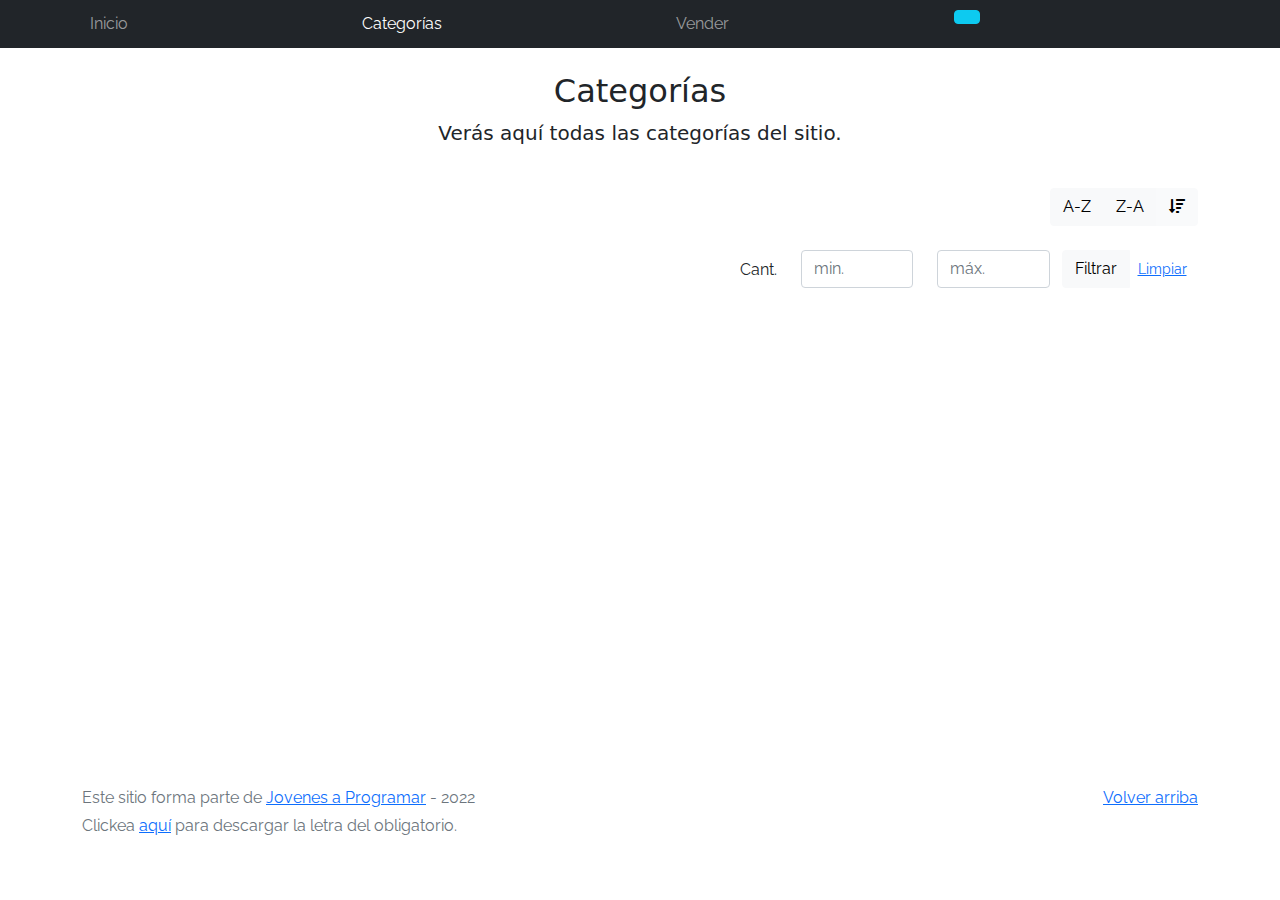
<file: categories.html>
<!DOCTYPE html>
<html lang="es">

<head>
  <meta http-equiv="Content-Type" content="text/html; charset=UTF-8">
  <meta name="viewport" content="width=device-width, initial-scale=1, shrink-to-fit=no">
  <title>eMercado - Todo lo que busques está aquí</title>

  <link href="https://fonts.googleapis.com/css?family=Raleway:300,300i,400,400i,700,700i,900,900i" rel="stylesheet">
  <link href="css/font-awesome.min.css" rel="stylesheet">
  <link href="css/bootstrap.min.css" rel="stylesheet">
  <link href="css/styles.css" rel="stylesheet">
</head>

<body>
  <nav class="navbar navbar-expand-lg navbar-dark bg-dark p-1">
    <div class="container">
      <button class="navbar-toggler" type="button" data-bs-toggle="collapse" data-bs-target="#navbarNav"
        aria-controls="navbarNav" aria-expanded="false" aria-label="Toggle navigation">
        <span class="navbar-toggler-icon"></span>
      </button>
      <div class="collapse navbar-collapse" id="navbarNav">
        <ul class="navbar-nav w-100 justify-content-between">
          <li class="nav-item">
            <a class="nav-link" href="index.html">Inicio</a>
          </li>
          <li class="nav-item">
            <a class="nav-link active" href="categories.html">Categorías</a>
          </li>
          <li class="nav-item">
            <a class="nav-link" href="sell.html">Vender</a>
          </li>
          <li >
            <div class="dropdown">
              <button class="btn btn-info" type="button" id="userBtn" data-bs-toggle="dropdown" aria-expanded="false"> </button>
              <ul class="dropdown-menu" aria-labelledby="userBtn">
                <li><a class="dropdown-item" href="cart.html">Mi carrito</a></li>
                <li><a class="dropdown-item" href="my-profile.html">Mi perfil</a></li>
                <li><a class="dropdown-item" href="login.html" id="salir">Cerrar sesión</a></li>
              </ul>
              </div>
          </li>
          <li class="nav-item">
          </li>
        </ul>
      </div>
    </div>
  </nav>
  <main class="pb-5">
    <div class="text-center p-4">
      <h2>Categorías</h2>
      <p class="lead">Verás aquí todas las categorías del sitio.</p>
    </div>
    <div class="container">
      <div class="row">
        <div class="col text-end">
          <div class="btn-group btn-group-toggle mb-4" data-bs-toggle="buttons">
            <input type="radio" class="btn-check" name="options" id="sortAsc">
            <label class="btn btn-light" for="sortAsc">A-Z</label>
            <input type="radio" class="btn-check" name="options" id="sortDesc">
            <label class="btn btn-light" for="sortDesc">Z-A</label>
            <input type="radio" class="btn-check" name="options" id="sortByCount" checked>
            <label class="btn btn-light" for="sortByCount"><i class="fas fa-sort-amount-down mr-1"></i></label>
          </div>
        </div>
      </div>
      <div class="row">
        <div class="col-lg-6 offset-lg-6 col-md-12 mb-1 container">
          <div class="row container p-0 m-0">
            <div class="col">
              <p class="font-weight-normal text-end my-2">Cant.</p>
            </div>
            <div class="col">
              <input class="form-control" type="number" placeholder="min." id="rangeFilterCountMin">
            </div>
            <div class="col">
              <input class="form-control" type="number" placeholder="máx." id="rangeFilterCountMax">
            </div>
            <div class="col-3 p-0">
              <div class="btn-group" role="group">
                <button class="btn btn-light btn-block" id="rangeFilterCount">Filtrar</button>
                <button class="btn btn-link btn-sm" id="clearRangeFilter">Limpiar</button>
              </div>
            </div>
          </div>
        </div>
      </div>
      <div class="row">
        <div class="list-group" id="cat-list-container">
        </div>
      </div>
    </div>
  </main>
  <footer class="text-muted">
    <div class="container">
      <p class="float-end">
        <a href="#">Volver arriba</a>
      </p>
      <p>Este sitio forma parte de <a href="https://jovenesaprogramar.edu.uy/" target="_blank">Jovenes a Programar</a> -
        2022</p>
      <p>Clickea <a target="_blank" href="Letra.pdf">aquí</a> para descargar la letra del obligatorio.</p>
    </div>
  </footer>
  <div id="spinner-wrapper">
    <div class="lds-ring">
      <div></div>
      <div></div>
      <div></div>
      <div></div>
    </div>
  </div>
  <script src="js/bootstrap.bundle.min.js"></script>
  <script src="js/init.js"></script>
  <script src="js/categories.js"></script>
  <script src="js/index.js"></script>
</body>

</html>
</file>
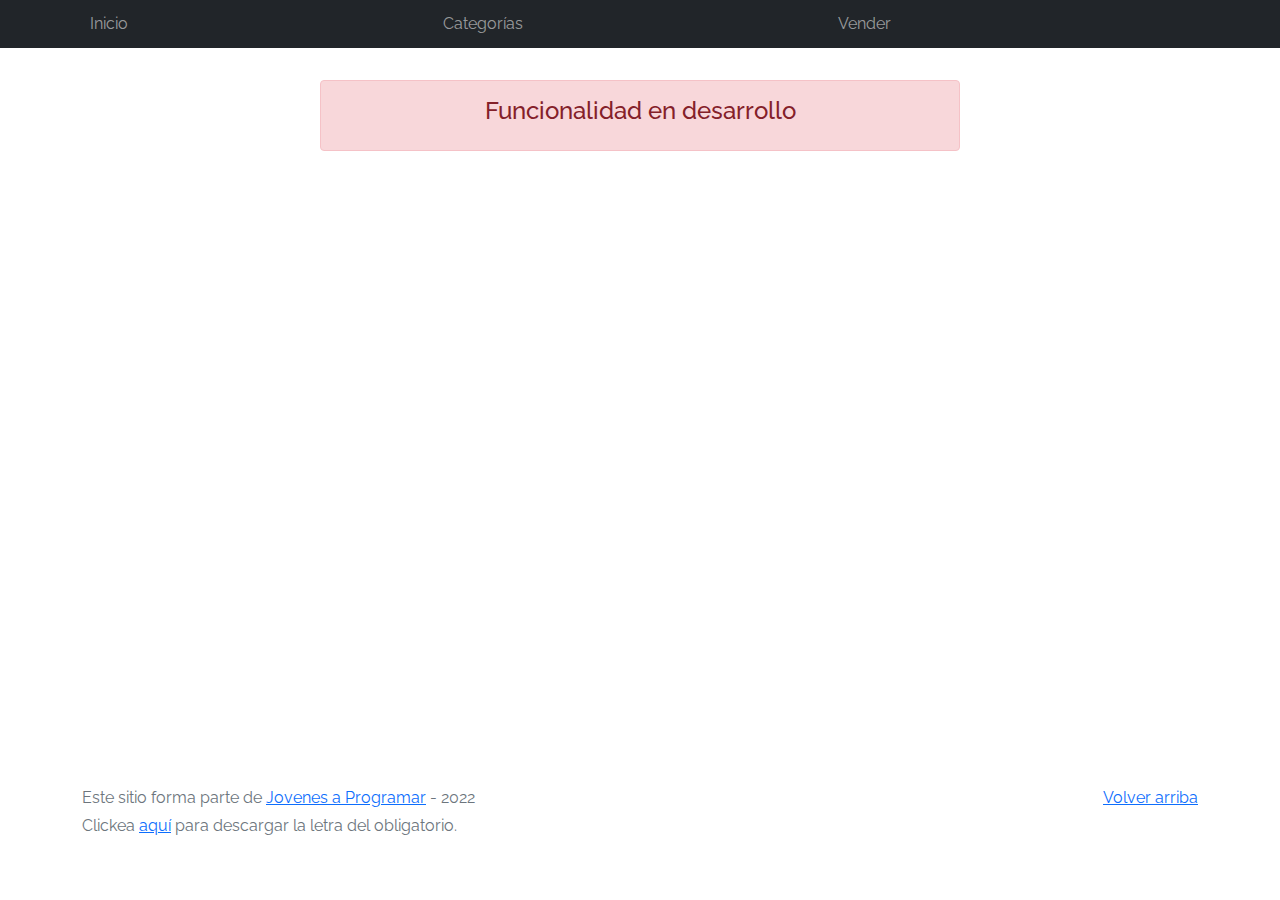
<file: copia products.html>
<!DOCTYPE html>
<html lang="es">

<head>
  <meta http-equiv="Content-Type" content="text/html; charset=UTF-8">
  <meta name="viewport" content="width=device-width, initial-scale=1, shrink-to-fit=no">
  <title>eMercado - Todo lo que busques está aquí</title>

  <link href="https://fonts.googleapis.com/css?family=Raleway:300,300i,400,400i,700,700i,900,900i" rel="stylesheet">
  <link href="css/font-awesome.min.css" rel="stylesheet">
  <link href="css/bootstrap.min.css" rel="stylesheet">
  <link href="css/styles.css" rel="stylesheet">
</head>

<body>
  <nav class="navbar navbar-expand-lg navbar-dark bg-dark p-1">
    <div class="container">
      <button class="navbar-toggler" type="button" data-bs-toggle="collapse" data-bs-target="#navbarNav"
        aria-controls="navbarNav" aria-expanded="false" aria-label="Toggle navigation">
        <span class="navbar-toggler-icon"></span>
      </button>
      <div class="collapse navbar-collapse" id="navbarNav">
        <ul class="navbar-nav w-100 justify-content-between">
          <li class="nav-item">
            <a class="nav-link" href="index.html">Inicio</a>
          </li>
          <li class="nav-item">
            <a class="nav-link" href="categories.html">Categorías</a>
          </li>
          <li class="nav-item">
            <a class="nav-link" href="sell.html">Vender</a>
          </li>
          <li class="nav-item">
          </li>
        </ul>
      </div>
    </div>
  </nav>
  <main class="pb-5 container">
    <div class="container">
      <div class="alert alert-danger text-center" role="alert">
        <h4 class="alert-heading">Funcionalidad en desarrollo</h4>
      </div>
    </div>
  </main>
  <footer class="text-muted">
    <div class="container">
      <p class="float-end">
        <a href="#">Volver arriba</a>
      </p>
      <p>Este sitio forma parte de <a href="https://jovenesaprogramar.edu.uy/" target="_blank">Jovenes a Programar</a> -
        2022</p>
      <p>Clickea <a target="_blank" href="Letra.pdf">aquí</a> para descargar la letra del obligatorio.</p>
    </div>
  </footer>
  <div id="spinner-wrapper">
    <div class="lds-ring">
      <div></div>
      <div></div>
      <div></div>
      <div></div>
    </div>
  </div>
  <script src="js/bootstrap.bundle.min.js"></script>
  <script src="js/init.js"></script>
  <script src="js/products.js"></script>
</body>

</html>
</file>
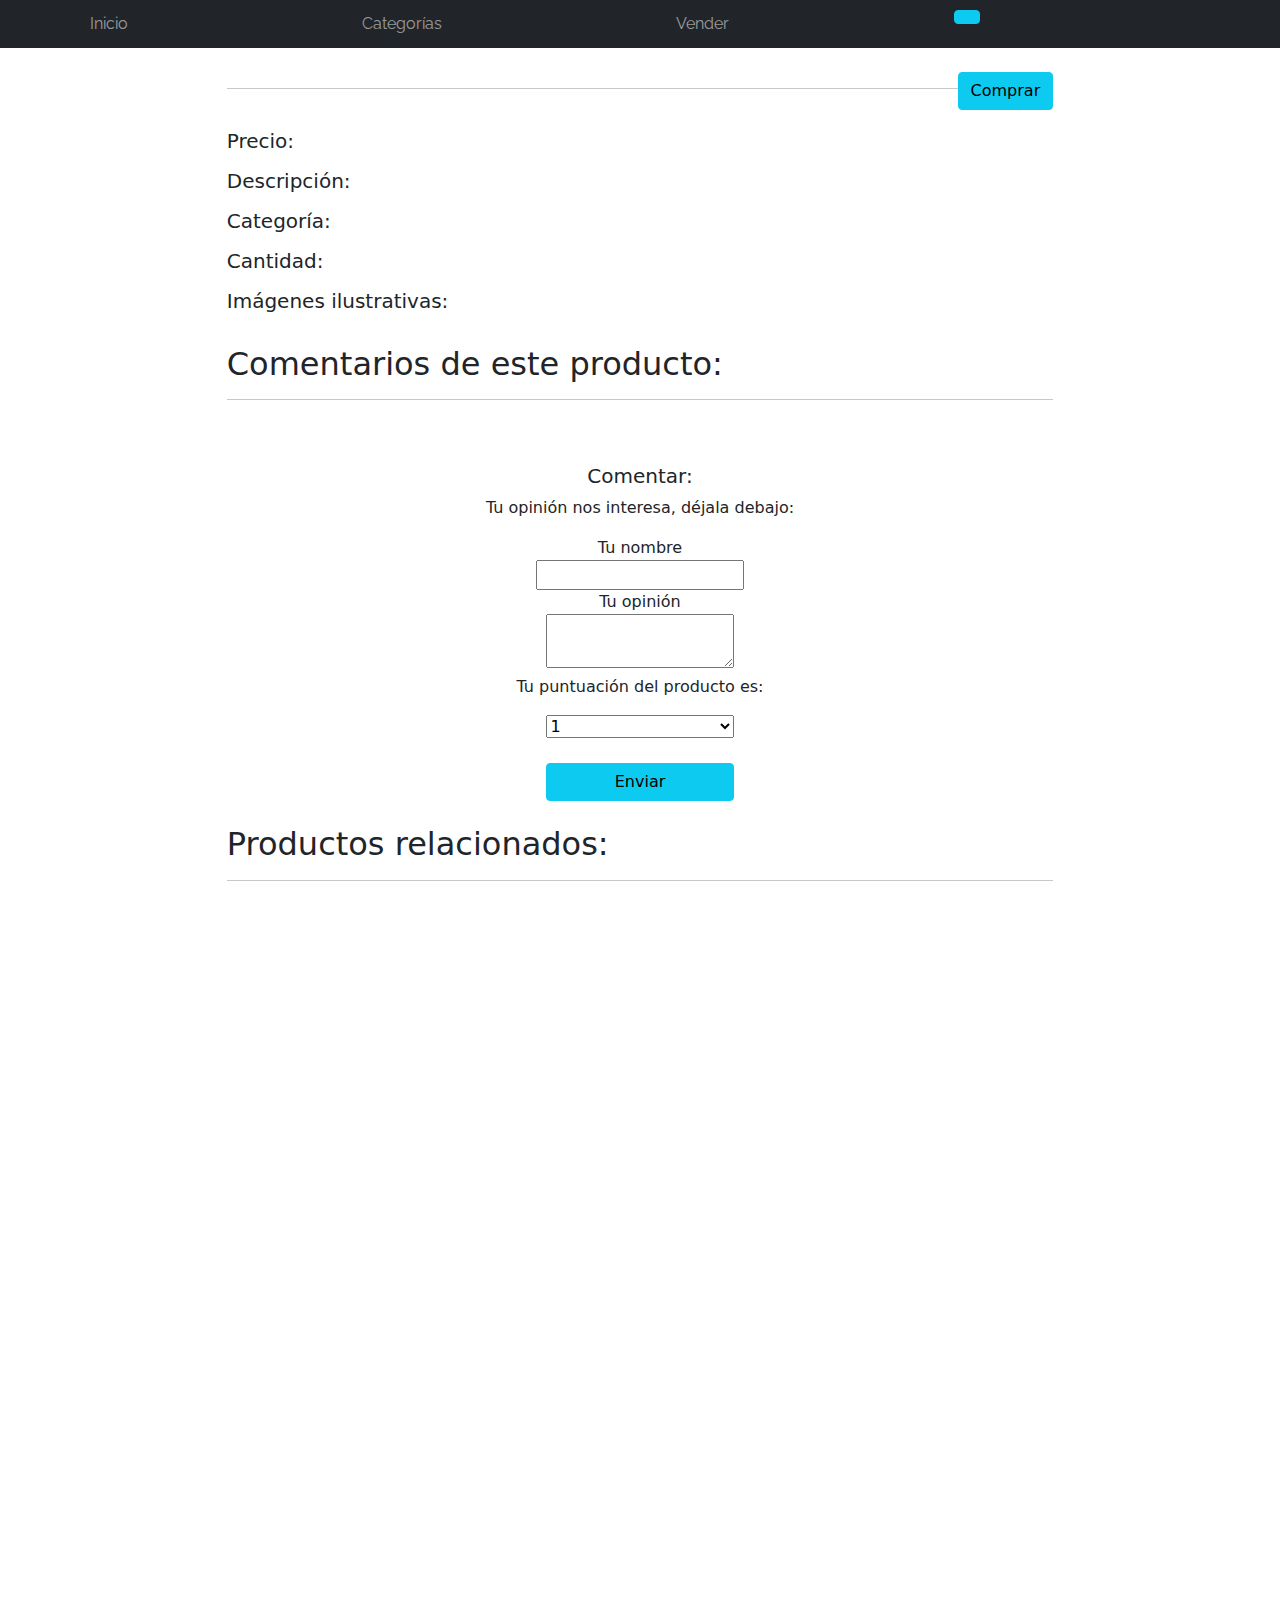
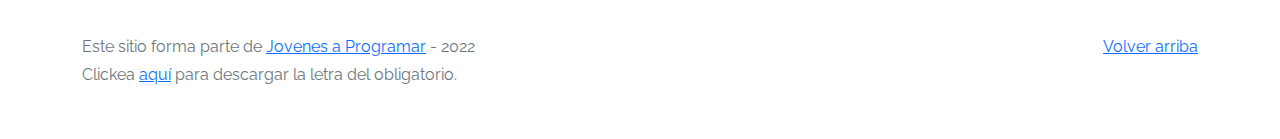
<file: product-info.html>
<!DOCTYPE html>
<html lang="es">

<head>
  <meta http-equiv="Content-Type" content="text/html; charset=UTF-8">
  <meta name="viewport" content="width=device-width, initial-scale=1, shrink-to-fit=no">
  <title>eMercado - Todo lo que busques está aquí</title>

  <link href="https://fonts.googleapis.com/css?family=Raleway:300,300i,400,400i,700,700i,900,900i" rel="stylesheet">
  <link href="css/font-awesome.min.css" rel="stylesheet">
  <link href="css/bootstrap.min.css" rel="stylesheet">
  <link href="css/styles.css" rel="stylesheet">
</head>

<body>
  <nav class="navbar navbar-expand-lg navbar-dark bg-dark p-1">
    <div class="container">
      <button class="navbar-toggler" type="button" data-bs-toggle="collapse" data-bs-target="#navbarNav"
        aria-controls="navbarNav" aria-expanded="false" aria-label="Toggle navigation">
        <span class="navbar-toggler-icon"></span>
      </button>
      <div class="collapse navbar-collapse" id="navbarNav">
        <ul class="navbar-nav w-100 justify-content-between">
          <li class="nav-item">
            <a class="nav-link" href="index.html">Inicio</a>
          </li>
          <li class="nav-item">
            <a class="nav-link" href="categories.html">Categorías</a>
          </li>
          <li class="nav-item">
            <a class="nav-link" href="sell.html">Vender</a>
          </li>
          <li >
            <div class="dropdown">
              <button class="btn btn-info" type="button" id="userBtn" data-bs-toggle="dropdown" aria-expanded="false"> </button>
              <ul class="dropdown-menu" aria-labelledby="userBtn">
                <li><a class="dropdown-item" href="cart.html">Mi carrito</a></li>
                <li><a class="dropdown-item" href="my-profile.html">Mi perfil</a></li>
                <li><a class="dropdown-item" href="login.html" id="salir">Cerrar sesión</a></li>
              </ul>
              </div>
          </li>
          <li class="nav-item">
          </li>
        </ul>
      </div>
    </div>
  </nav>
  <div class = infoprod>
  <br>
  <button class="btn btn-info" type="button" id="compraBtn" style="float: right;">Comprar</button>
  <h2 id="nombre"></h2>
  <hr>
  <br><h5>Precio:</h5>
  <p id="precio"></p>
  <h5>Descripción:</h5>
  <p id="descripcion"></p>
  <h5>Categoría:</h5>
  <p id="categoria"></p>
  <h5>Cantidad:</h5>
  <p id="cantidad"></p>
  <h5>Imágenes ilustrativas:</h5>
  <div id="imagenes" class="paraimg"></div>
  
  <!-- Empieza carrusel-->
  <div id="carouselExampleControls" class="carousel slide" data-bs-ride="carousel" >
    <div class="carousel-inner" id="imgcarrusel">

    </div>
    <button class="carousel-control-prev" type="button" data-bs-target="#carouselExampleControls" data-bs-slide="prev">
      <span class="carousel-control-prev-icon" aria-hidden="true"></span>
      <span class="visually-hidden">Previous</span>
    </button>
    <button class="carousel-control-next" type="button" data-bs-target="#carouselExampleControls" data-bs-slide="next">
      <span class="carousel-control-next-icon" aria-hidden="true"></span>
      <span class="visually-hidden">Next</span>
    </button>

  </div>
  <!-- Termina carrusel-->

  <br>
  <h2>Comentarios de este producto:</h2>

  <hr>

  <br><div id="comentarios"></div>

  <br>
<div id="tucomentario">
  <h5>Comentar:</h5>
  <p>Tu opinión nos interesa, déjala debajo:</p>

  Tu nombre
  <br><input id="nombreuser"><br>
  Tu opinión
  <br><textarea id="espaciocoment"></textarea>

  <p>Tu puntuación del producto es:</p>
  <select id="puntos">
    <option value="1">1</option>
    <option value="2">2</option>
    <option value="3">3</option>
    <option value="4">4</option>
    <option value="5">5</option>
  </select><br>

  <br><button class="btn btn-info" type="button" id="ptosBtn">Enviar</button>
</div>

<br><h2>Productos relacionados:</h2>

<hr>

<div id="imagenesrel"></div>

</div>
  <main>
    <div class="container">
      
    </div>
  </main>
  <footer class="text-muted">
    <div class="container">
      <p class="float-end">
        <a href="#">Volver arriba</a>
      </p>
      <p>Este sitio forma parte de <a href="https://jovenesaprogramar.edu.uy/" target="_blank">Jovenes a Programar</a> -
        2022</p>
      <p>Clickea <a target="_blank" href="Letra.pdf">aquí</a> para descargar la letra del obligatorio.</p>
    </div>
  </footer>
  <div id="spinner-wrapper">
    <div class="lds-ring">
      <div></div>
      <div></div>
      <div></div>
      <div></div>
    </div>
  </div>
  <script src="js/bootstrap.bundle.min.js"></script>
  <script src="js/init.js"></script>
  <script src="js/product-info.js"></script>
  <script src="js/login.js"></script>
  <script src="js/index.js"></script>
  
</body>

</html>
</file>
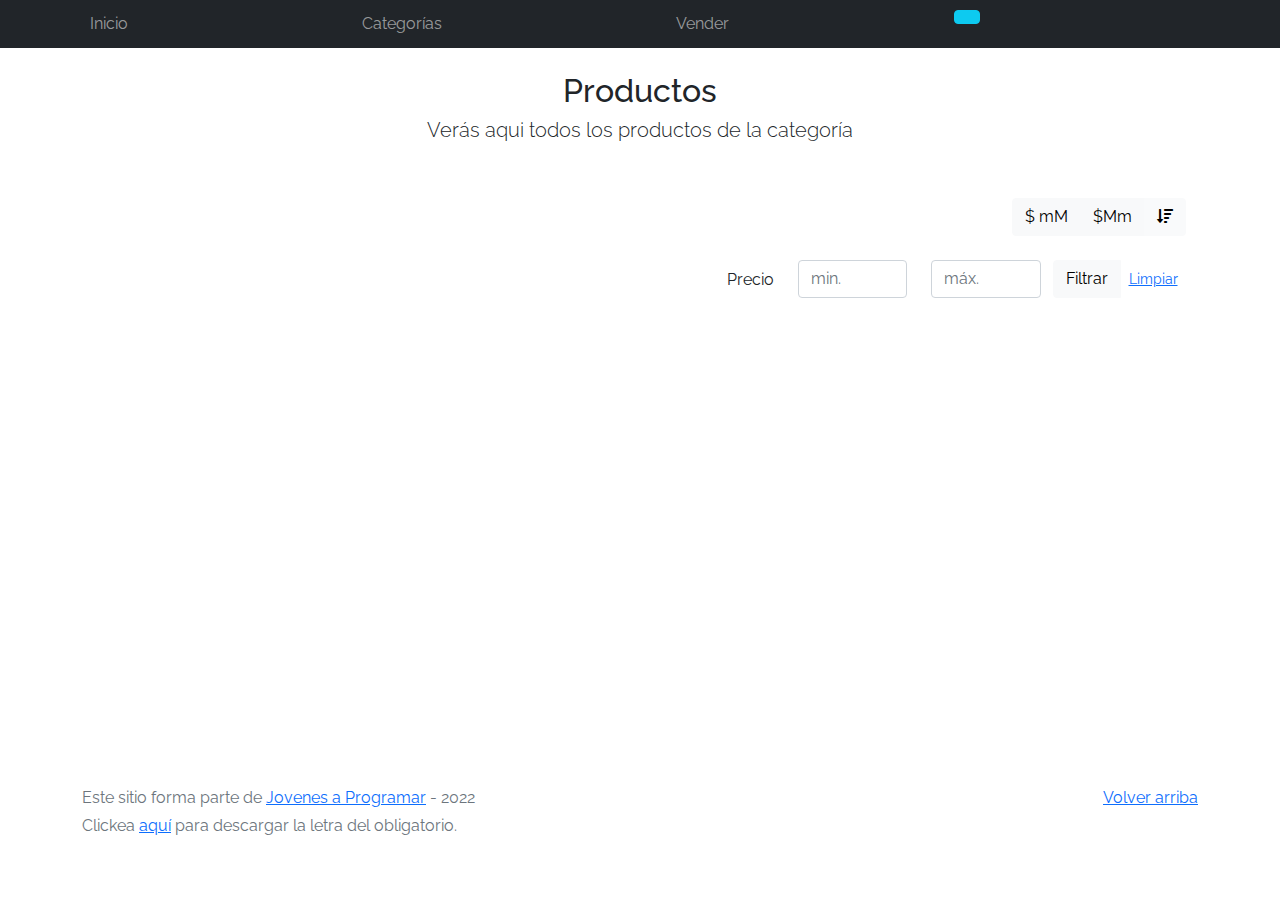
<file: products.html>
<!DOCTYPE html>
<html lang="es">

<head>
  <meta http-equiv="Content-Type" content="text/html; charset=UTF-8">
  <meta name="viewport" content="width=device-width, initial-scale=1, shrink-to-fit=no">
  <title>eMercado - Todo lo que busques está aquí</title>

  <link href="https://fonts.googleapis.com/css?family=Raleway:300,300i,400,400i,700,700i,900,900i" rel="stylesheet">
  <link href="css/font-awesome.min.css" rel="stylesheet">
  <link href="css/bootstrap.min.css" rel="stylesheet">
  <link href="css/styles.css" rel="stylesheet">
</head>

<body>
  <nav class="navbar navbar-expand-lg navbar-dark bg-dark p-1">
    <div class="container">
      <button class="navbar-toggler" type="button" data-bs-toggle="collapse" data-bs-target="#navbarNav"
        aria-controls="navbarNav" aria-expanded="false" aria-label="Toggle navigation">
        <span class="navbar-toggler-icon"></span>
      </button>
      <div class="collapse navbar-collapse" id="navbarNav">
        <ul class="navbar-nav w-100 justify-content-between">
          <li class="nav-item">
            <a class="nav-link" href="index.html">Inicio</a>
          </li>
          <li class="nav-item">
            <a class="nav-link" href="categories.html">Categorías</a>
          </li>
          <li class="nav-item">
            <a class="nav-link" href="sell.html">Vender</a>
          </li>
          <li >
            <div class="dropdown">
              <button class="btn btn-info" type="button" id="userBtn" data-bs-toggle="dropdown" aria-expanded="false"> </button>
              <ul class="dropdown-menu" aria-labelledby="userBtn">
                <li><a class="dropdown-item" href="cart.html">Mi carrito</a></li>
                <li><a class="dropdown-item" href="my-profile.html">Mi perfil</a></li>
                <li><a class="dropdown-item" href="login.html" id="salir">Cerrar sesión</a></li>
              </ul>
              </div>
          </li>
          <li class="nav-item">
          </li>
        </ul>
      </div>
    </div>
  </nav>
  <main class="container">
    <div class="text-center p-4">
    <h2>Productos</h2>
    <h6 class="lead">Verás aqui todos los productos de la categoría</h6>
    </div>
    <br>
    <div class="container">
      <div class="row">
        <div class="col text-end">
          <div class="btn-group btn-group-toggle mb-4" data-bs-toggle="buttons">
            <input type="radio" class="btn-check" name="options" id="sortAsc">
            <label class="btn btn-light" for="sortAsc">$ mM</label>
            <input type="radio" class="btn-check" name="options" id="sortDesc">
            <label class="btn btn-light" for="sortDesc">$Mm</label>
            <input type="radio" class="btn-check" name="options" id="sortByCount" checked>
            <label class="btn btn-light" for="sortByCount"><i class="fas fa-sort-amount-down mr-1"></i></label>
          </div>
        </div>
      </div>
      <div class="row">
        <div class="col-lg-6 offset-lg-6 col-md-12 mb-1 container">
          <div class="row container p-0 m-0">
            <div class="col">
              <p class="font-weight-normal text-end my-2">Precio</p>
            </div>
            <div class="col">
              <input class="form-control" type="number" placeholder="min." id="min">
            </div>
            <div class="col">
              <input class="form-control" type="number" placeholder="máx." id="max">
            </div>
            <div class="col-3 p-0">
              <div class="btn-group" role="group">
                <button class="btn btn-light btn-block" id="botonfiltro">Filtrar</button>
                <button class="btn btn-link btn-sm" id="botonlimpia">Limpiar</button>
              </div>
            </div>
          </div>
        </div>
      </div>

    <div class="list-group" id="paraprod">
        
    </div>
    <div class="list-group" id="paraprodfiltro">
        
    </div>
    </div>
  </main>
  <footer class="text-muted">
    <div class="container">
      <p class="float-end">
        <a href="#">Volver arriba</a>
      </p>
      <p>Este sitio forma parte de <a href="https://jovenesaprogramar.edu.uy/" target="_blank">Jovenes a Programar</a> -
        2022</p>
      <p>Clickea <a target="_blank" href="Letra.pdf">aquí</a> para descargar la letra del obligatorio.</p>
    </div>
  </footer>
  <div id="spinner-wrapper">
    <div class="lds-ring">
      <div></div>
      <div></div>
      <div></div>
      <div></div>
    </div>
  </div>
  <script src="js/bootstrap.bundle.min.js"></script>
  <script src="js/init.js"></script>
  <script src="js/products.js"></script>
  <script src="js/index.js"></script>
</body>

</html>
</file>
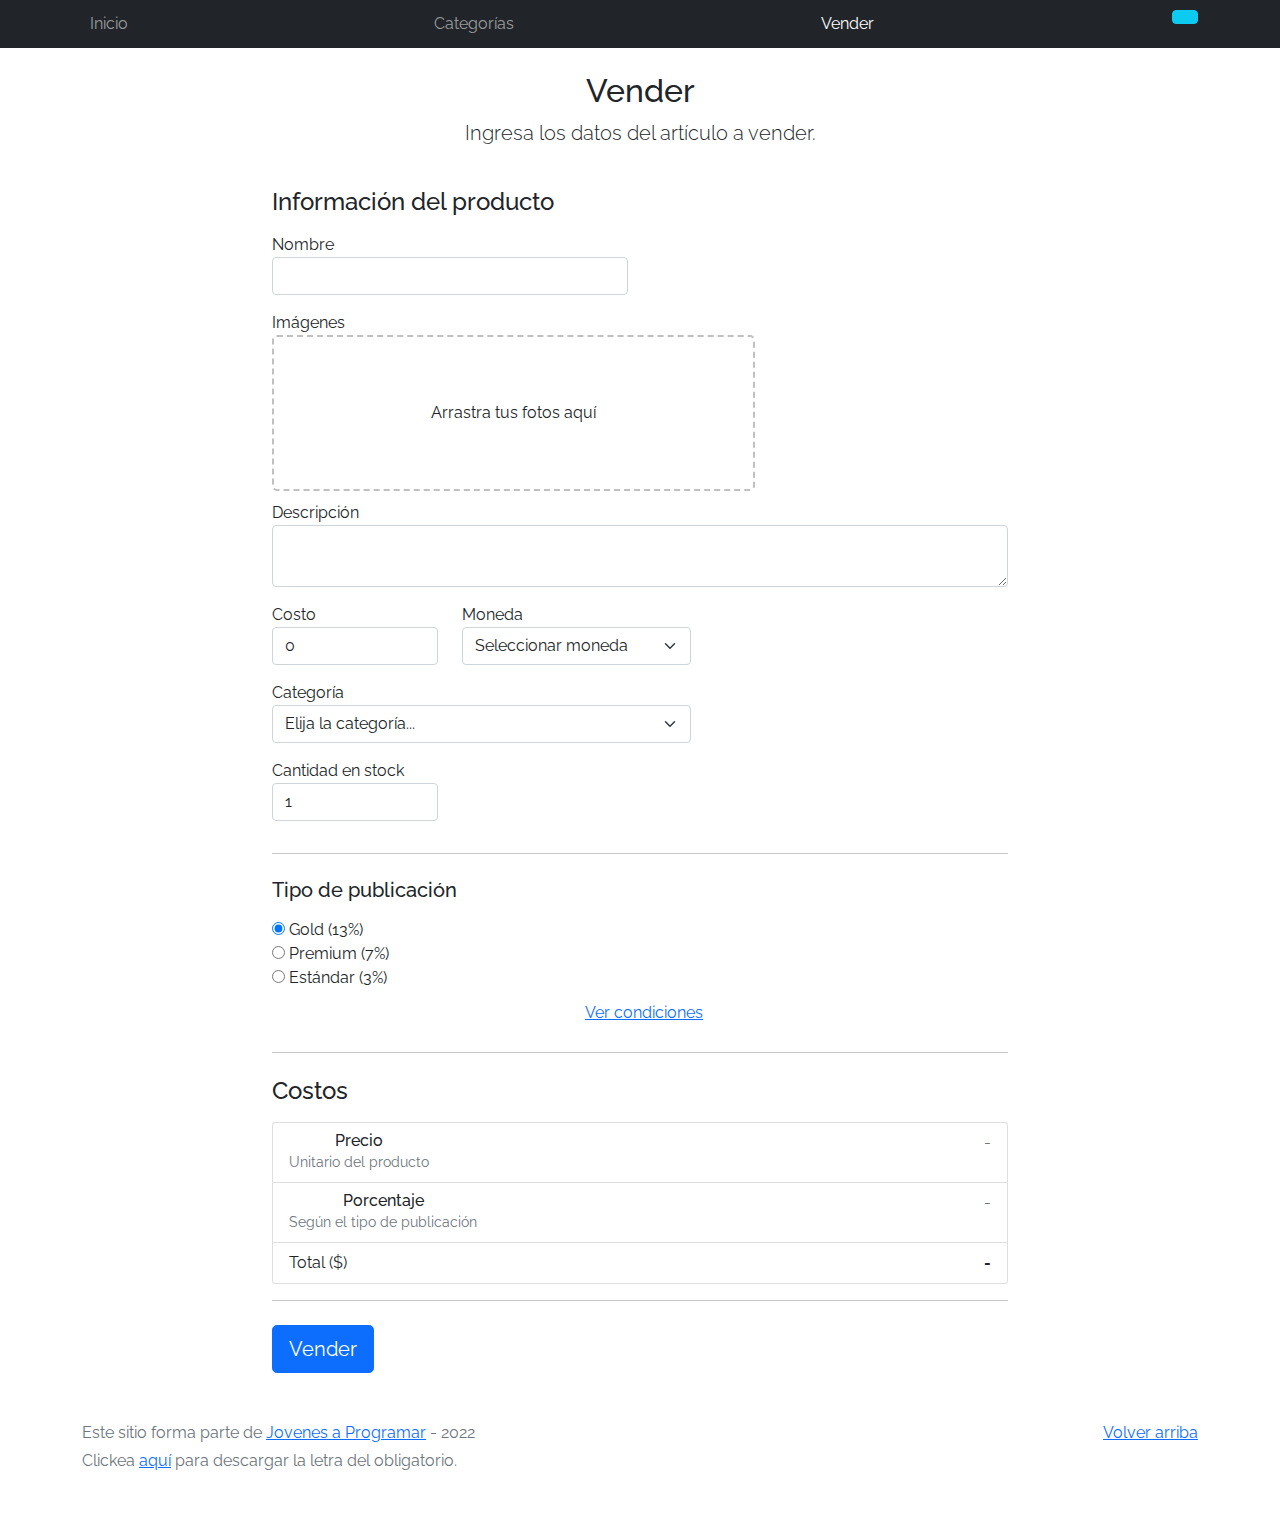
<file: sell.html>
<!DOCTYPE html>
<html lang="es">

<head>
  <meta http-equiv="Content-Type" content="text/html; charset=UTF-8">
  <meta name="viewport" content="width=device-width, initial-scale=1, shrink-to-fit=no">
  <title>eMercado - Todo lo que busques está aquí</title>
  <link href="https://fonts.googleapis.com/css?family=Raleway:300,300i,400,400i,700,700i,900,900i" rel="stylesheet">
  <link href="css/bootstrap.min.css" rel="stylesheet">
  <link href="css/dropzone.css" rel="stylesheet">
  <link href="css/styles.css" rel="stylesheet">
</head>

<body>
  <nav class="navbar navbar-expand-lg navbar-dark bg-dark p-1">
    <div class="container">
      <button class="navbar-toggler" type="button" data-bs-toggle="collapse" data-bs-target="#navbarNav"
        aria-controls="navbarNav" aria-expanded="false" aria-label="Toggle navigation">
        <span class="navbar-toggler-icon"></span>
      </button>
      <div class="collapse navbar-collapse" id="navbarNav">
        <ul class="navbar-nav w-100 justify-content-between">
          <li class="nav-item">
            <a class="nav-link" href="index.html">Inicio</a>
          </li>
          <li class="nav-item">
            <a class="nav-link" href="categories.html">Categorías</a>
          </li>
          <li class="nav-item">
            <a class="nav-link active" href="sell.html">Vender</a>
          </li>
          <div class="dropdown">
            <button class="btn btn-info" type="button" id="userBtn" data-bs-toggle="dropdown" aria-expanded="false"> </button>
            <ul class="dropdown-menu" aria-labelledby="userBtn">
              <li><a class="dropdown-item" href="cart.html">Mi carrito</a></li>
              <li><a class="dropdown-item" href="my-profile.html">Mi perfil</a></li>
              <li><a class="dropdown-item" href="login.html" id="salir">Cerrar sesión</a></li>
            </ul>
            </div>
          </li>
        </ul>
      </div>
    </div>
  </nav>
  <div class="container">
    <div class="text-center p-4">
      <h2>Vender</h2>
      <p class="lead">Ingresa los datos del artículo a vender.</p>
    </div>
    <div class="row justify-content-md-center">
      <div class="col-md-8 order-md-1">
        <h4 class="mb-3">Información del producto</h4>
        <form class="needs-validation" id="sell-info">
          <div class="row">
            <div class="col-md-6 mb-3">
              <label for="productName">Nombre</label>
              <input type="text" class="form-control" id="productName" value="" name="productName">
              <div class="invalid-feedback">
                Ingresa un nombre
              </div>
            </div>
          </div>
          <div class="row">
            <div class="col-md-8 order-md-1">
              <label>Imágenes</label>
              <div class="needsclick dz-clickable" id="file-upload">
                <div class="dz-message needsclick">
                  Arrastra tus fotos aquí<br>
                </div>
              </div>
            </div>
          </div>
          <div class="row">
            <div class="col-md-12 mb-3">
              <label for="productDescription">Descripción</label>
              <textarea name="productDescription" class="form-control" id="productDescription"></textarea>
            </div>
          </div>
          <div class="row">
            <div class="col-md-3 mb-3">
              <label for="productCostInput">Costo</label>
              <input type="number" name="productCostInput" class="form-control" id="productCostInput" placeholder="" required="" value="0"
                min="0">
              <div class="invalid-feedback">
                El costo debe ser mayor que 0.
              </div>
            </div>
            <div class="col-md-4 mb-3">
              <label for="productCurrency">Moneda</label>
              <select name="productCurrency" class="form-select custom-select d-block w-100" id="productCurrency" required>
                <option value="" hidden selected>Seleccionar moneda</option>
                <option>Pesos Uruguayos (UYU)</option>
                <option>Dólares (USD)</option>
              </select>
              <div class="invalid-feedback">
                Ingresa una categoría válida.
              </div>
            </div>
          </div>
          <div class="row">
            <div class="col-md-7 mb-3">
              <label for="productCategory">Categoría</label>
              <select name="productCategory" class="custom-select form-select d-block w-100" id="productCategory">
                <option value="">Elija la categoría...</option>
                <option>Autos</option>
                <option>Juguetes</option>
                <option>Muebles</option>
                <option>Herramientas</option>
                <option>Computadoras</option>
                <option>Vestimenta</option>
              </select>
              <div class="invalid-feedback">
                Por favor ingresa una categoría válida.
              </div>
            </div>
          </div>
          <div class="row">
            <div class="col-md-3 mb-3">
              <label for="productCountInput">Cantidad en stock</label>
              <input type="number" name="productCountInput" class="form-control" id="productCountInput"  required value="1"
                min="0">
              <div class="invalid-feedback">
                La cantidad es requerida.
              </div>
            </div>
          </div>
          <hr class="mb-4">
          <h5 class="mb-3">Tipo de publicación</h5>
          <div class="d-block my-3">
            <div class="custom-control custom-radio">
              <input id="goldradio" name="publicationType" type="radio" class="custom-control-input" checked=""
                required="">
              <label class="custom-control-label" for="goldradio">Gold (13%)</label>
            </div>
            <div class="custom-control custom-radio">
              <input id="premiumradio" name="publicationType" type="radio" class="custom-control-input" required="">
              <label class="custom-control-label" for="premiumradio">Premium (7%)</label>
            </div>
            <div class="custom-control custom-radio">
              <input id="standardradio" name="publicationType" type="radio" class="custom-control-input" required="">
              <label class="custom-control-label" for="standardradio">Estándar (3%)</label>
            </div>
            <div class="row">
              <button type="button" class="m-1 btn btn-link" data-bs-toggle="modal"
                data-bs-target="#contidionsModal">Ver
                condiciones</button>
            </div>
          </div>
          <hr class="mb-4">
          <h4 class="mb-3">Costos</h4>
          <ul class="list-group mb-3">
            <li class="list-group-item d-flex justify-content-between lh-condensed">
              <div>
                <h6 class="my-0">Precio</h6>
                <small class="text-muted">Unitario del producto</small>
              </div>
              <span class="text-muted" id="productCostText">-</span>
            </li>
            <li class="list-group-item d-flex justify-content-between lh-condensed">
              <div>
                <h6 class="my-0">Porcentaje</h6>
                <small class="text-muted">Según el tipo de publicación</small>
              </div>
              <span class="text-muted" id="comissionText">-</span>
            </li>
            <li class="list-group-item d-flex justify-content-between">
              <span>Total ($)</span>
              <strong id="totalCostText">-</strong>
            </li>
          </ul>
          <hr class="mb-4">
          <button class="btn btn-primary btn-lg" type="submit">Vender</button>
        </form>
      </div>
    </div>
  </div>
  <footer class="text-muted">
    <div class="container">
      <p class="float-end">
        <a href="#">Volver arriba</a>
      </p>
      <p>Este sitio forma parte de <a href="https://jovenesaprogramar.edu.uy/" target="_blank">Jovenes a Programar</a> -
        2022</p>
      <p>Clickea <a target="_blank" href="Letra.pdf">aquí</a> para descargar la letra del obligatorio.</p>
    </div>
  </footer>

  <div class="alert alert-primary-dismissible fade" id="alertResult" role="alert">
    <span id="resultSpan"></span>
  </div>

  <div class="modal fade" tabindex="-1" role="dialog" id="contidionsModal">
    <div class="modal-dialog" role="document">
      <div class="modal-content">
        <div class="modal-header">
          <h5 class="modal-title">Condiciones de publicación</h5>
        </div>
        <div class="modal-body">
          <div class="container">
            <div class="row">
              <h5 class="text-warning">Gold (13%)</h5>
              <p class="muted text-justify">Tu producto se verá de forma promocionada en portada, además de las
                condiciones de Premium y Estándar.</p>
            </div>
            <hr>
            <div class="row">
              <h5 class="text-primary">Premium (7%)</h5>
              <p class="muted text-justify">Se mostrará el producto en los primeros lugares de resultados de búsqueda,
                así cómo cuando se ingrese a la categoría que pertenezca.</p>
            </div>
            <hr>
            <div class="row">
              <h5 class="text-secondary">Estándar (3%)</h5>
              <p class="muted text-justify">El producto se listará en la categoría correspondiente, así como en los
                resultados de búsquedas que coincidan con las palabras claves en el nombre.</p>
            </div>
          </div>
        </div>
        <div class="modal-footer">
          <button type="button" class="btn btn-primary" data-bs-dismiss="modal">Cerrar</button>
        </div>
      </div>
    </div>
  </div>
  <div id="spinner-wrapper">
    <div class="lds-ring">
      <div></div>
      <div></div>
      <div></div>
      <div></div>
    </div>
  </div>
  <script src="js/bootstrap.bundle.min.js"></script>
  <script src="js/dropzone.js"></script>
  <script src="js/init.js"></script>
  <script src="js/sell.js"></script>
  <script src="js/index.js"></script>
</body>

</html>
</file>
<file: css/styles.css>
.jumbotron,
.card-body,
.container,
.site-header {
  font-family: 'Raleway', serif !important;
}

.jumbotron .display-4 {
  font-weight: bold;
}

nav a {
  text-decoration: none;
}

.bd-placeholder-img {
  font-size: 1.125rem;
  text-anchor: middle;
  -webkit-user-select: none;
  -moz-user-select: none;
  -ms-user-select: none;
  user-select: none;
}

@media (min-width: 768px) {
  .bd-placeholder-img-lg {
    font-size: 3.5rem;
  }
}

.jumbotron {
  height: 50vh;
  padding: 5em inherit;
  margin-bottom: 0;
  background-color: #53C0FB;
  background: url('../img/cover_back.png');
  background-size: cover;
  background-position: center;
  background-repeat: no-repeat;
  color: black;
  font-weight: bold;
}

@media (min-width: 768px) {
  .jumbotron {
    padding-top: 6rem;
    padding-bottom: 6rem;
  }
}

.jumbotron p:last-child {
  margin-bottom: 0;
}

.jumbotron-heading {
  font-weight: 300;
}

.jumbotron .container {
  max-width: 40rem;
  background-color: rgba(255, 255, 255, 0.5);
  border-radius: 10px;
  text-shadow: 1px 1px 2px grey;
}

.jumbotron .lead {
  font-size: 38px;
}

footer {
  padding-top: 3rem;
  padding-bottom: 3rem;
}

footer p {
  margin-bottom: .25rem;
}

.site-header a {
  color: white;
  transition: ease-in-out color .15s;
}

.site-header .dropdown-menu a {
  color: black;
}

.dropzone {
  border: 2px dashed #0087F7;
  border-radius: 5px;
  background: white;
}

.img-fit {
  max-height: 100%;
}

.alert {
  position: fixed;
  top: 80px;
  width: 50%;
  left: 50%;
  transform: translate(-50%, 0);
}

.lds-ring {
  display: inline-block;
  position: relative;
  width: 64px;
  height: 64px;
  top: 50%;
  left: 50%;
}

.cursor-active {
  cursor: pointer;
}

.left {
  float: left;
  padding: 4px;
  background-color: rgba(255, 255, 255, 0.5);
}

.lds-ring div {
  box-sizing: border-box;
  display: block;
  position: absolute;
  width: 51px;
  height: 51px;
  margin: 6px;
  border: 6px solid #fff;
  border-radius: 50%;
  animation: lds-ring 1.2s cubic-bezier(0.5, 0, 0.5, 1) infinite;
  border-color: #fff transparent transparent transparent;
}

.lds-ring div:nth-child(1) {
  animation-delay: -0.45s;
}

.lds-ring div:nth-child(2) {
  animation-delay: -0.3s;
}

.lds-ring div:nth-child(3) {
  animation-delay: -0.15s;
}

@keyframes lds-ring {
  0% {
    transform: rotate(0deg);
  }

  100% {
    transform: rotate(360deg);
  }
}

.signin {
  width: 100%;
  max-width: 330px;
  padding: 15px;
  margin: auto;
}

#spinner-wrapper {
  position: fixed;
  background-color: rgba(0, 0, 0, 0.5);
  width: 100%;
  height: 100%;
  top: 0;
  left: 0;
  z-index: 1021;
  display: none;
}

main {
  min-height: calc(100vh - 210px);
}

a.custom-card,
a.custom-card:hover {
  color: inherit;
  text-decoration: inherit;
}

.checked {
  color: orange;
}

h3{
  text-align: center;
}

h6{
  text-align: center;
}

.infoprod{
  margin-left: 6cm;
  margin-right: 6cm;
}

#login{
  margin-left: 6cm;
  margin-right: 6cm;
}

#imagenes{
  display: flex;
}

#espaciocoment, #puntos, #ptosBtn{
  width: 5cm
}

#tucomentario{
  text-align: center;
}

.infocompras, .infoperfil{
  margin-left: 8cm;
  margin-right: 8cm;
}

.pendiente{
  color: rgb(189, 11, 11);
}

.exito{
  color: green;
}
</file>
<file: css/dropzone.css>
/*
 * The MIT License
 * Copyright (c) 2012 Matias Meno <m@tias.me>
 */
.dropzone, .dropzone * {
  box-sizing: border-box; }

.dropzone {
  position: relative; }
  .dropzone .dz-preview {
    position: relative;
    display: inline-block;
    width: 120px;
    margin: 0.5em; }
    .dropzone .dz-preview .dz-progress {
      display: block;
      height: 15px;
      border: 1px solid #aaa; }
      .dropzone .dz-preview .dz-progress .dz-upload {
        display: block;
        height: 100%;
        width: 0;
        background: green; }
    .dropzone .dz-preview .dz-error-message {
      color: red;
      display: none; }
    .dropzone .dz-preview.dz-error .dz-error-message, .dropzone .dz-preview.dz-error .dz-error-mark {
      display: block; }
    .dropzone .dz-preview.dz-success .dz-success-mark {
      display: block; }
    .dropzone .dz-preview .dz-error-mark, .dropzone .dz-preview .dz-success-mark {
      position: absolute;
      display: none;
      left: 30px;
      top: 30px;
      width: 54px;
      height: 58px;
      left: 50%;
      margin-left: -27px; }

@-webkit-keyframes passing-through {
  0% {
    opacity: 0;
    -webkit-transform: translateY(40px);
    -moz-transform: translateY(40px);
    -ms-transform: translateY(40px);
    -o-transform: translateY(40px);
    transform: translateY(40px); }
  30%, 70% {
    opacity: 1;
    -webkit-transform: translateY(0px);
    -moz-transform: translateY(0px);
    -ms-transform: translateY(0px);
    -o-transform: translateY(0px);
    transform: translateY(0px); }
  100% {
    opacity: 0;
    -webkit-transform: translateY(-40px);
    -moz-transform: translateY(-40px);
    -ms-transform: translateY(-40px);
    -o-transform: translateY(-40px);
    transform: translateY(-40px); } }
@-moz-keyframes passing-through {
  0% {
    opacity: 0;
    -webkit-transform: translateY(40px);
    -moz-transform: translateY(40px);
    -ms-transform: translateY(40px);
    -o-transform: translateY(40px);
    transform: translateY(40px); }
  30%, 70% {
    opacity: 1;
    -webkit-transform: translateY(0px);
    -moz-transform: translateY(0px);
    -ms-transform: translateY(0px);
    -o-transform: translateY(0px);
    transform: translateY(0px); }
  100% {
    opacity: 0;
    -webkit-transform: translateY(-40px);
    -moz-transform: translateY(-40px);
    -ms-transform: translateY(-40px);
    -o-transform: translateY(-40px);
    transform: translateY(-40px); } }
@keyframes passing-through {
  0% {
    opacity: 0;
    -webkit-transform: translateY(40px);
    -moz-transform: translateY(40px);
    -ms-transform: translateY(40px);
    -o-transform: translateY(40px);
    transform: translateY(40px); }
  30%, 70% {
    opacity: 1;
    -webkit-transform: translateY(0px);
    -moz-transform: translateY(0px);
    -ms-transform: translateY(0px);
    -o-transform: translateY(0px);
    transform: translateY(0px); }
  100% {
    opacity: 0;
    -webkit-transform: translateY(-40px);
    -moz-transform: translateY(-40px);
    -ms-transform: translateY(-40px);
    -o-transform: translateY(-40px);
    transform: translateY(-40px); } }
@-webkit-keyframes slide-in {
  0% {
    opacity: 0;
    -webkit-transform: translateY(40px);
    -moz-transform: translateY(40px);
    -ms-transform: translateY(40px);
    -o-transform: translateY(40px);
    transform: translateY(40px); }
  30% {
    opacity: 1;
    -webkit-transform: translateY(0px);
    -moz-transform: translateY(0px);
    -ms-transform: translateY(0px);
    -o-transform: translateY(0px);
    transform: translateY(0px); } }
@-moz-keyframes slide-in {
  0% {
    opacity: 0;
    -webkit-transform: translateY(40px);
    -moz-transform: translateY(40px);
    -ms-transform: translateY(40px);
    -o-transform: translateY(40px);
    transform: translateY(40px); }
  30% {
    opacity: 1;
    -webkit-transform: translateY(0px);
    -moz-transform: translateY(0px);
    -ms-transform: translateY(0px);
    -o-transform: translateY(0px);
    transform: translateY(0px); } }
@keyframes slide-in {
  0% {
    opacity: 0;
    -webkit-transform: translateY(40px);
    -moz-transform: translateY(40px);
    -ms-transform: translateY(40px);
    -o-transform: translateY(40px);
    transform: translateY(40px); }
  30% {
    opacity: 1;
    -webkit-transform: translateY(0px);
    -moz-transform: translateY(0px);
    -ms-transform: translateY(0px);
    -o-transform: translateY(0px);
    transform: translateY(0px); } }
@-webkit-keyframes pulse {
  0% {
    -webkit-transform: scale(1);
    -moz-transform: scale(1);
    -ms-transform: scale(1);
    -o-transform: scale(1);
    transform: scale(1); }
  10% {
    -webkit-transform: scale(1.1);
    -moz-transform: scale(1.1);
    -ms-transform: scale(1.1);
    -o-transform: scale(1.1);
    transform: scale(1.1); }
  20% {
    -webkit-transform: scale(1);
    -moz-transform: scale(1);
    -ms-transform: scale(1);
    -o-transform: scale(1);
    transform: scale(1); } }
@-moz-keyframes pulse {
  0% {
    -webkit-transform: scale(1);
    -moz-transform: scale(1);
    -ms-transform: scale(1);
    -o-transform: scale(1);
    transform: scale(1); }
  10% {
    -webkit-transform: scale(1.1);
    -moz-transform: scale(1.1);
    -ms-transform: scale(1.1);
    -o-transform: scale(1.1);
    transform: scale(1.1); }
  20% {
    -webkit-transform: scale(1);
    -moz-transform: scale(1);
    -ms-transform: scale(1);
    -o-transform: scale(1);
    transform: scale(1); } }
@keyframes pulse {
  0% {
    -webkit-transform: scale(1);
    -moz-transform: scale(1);
    -ms-transform: scale(1);
    -o-transform: scale(1);
    transform: scale(1); }
  10% {
    -webkit-transform: scale(1.1);
    -moz-transform: scale(1.1);
    -ms-transform: scale(1.1);
    -o-transform: scale(1.1);
    transform: scale(1.1); }
  20% {
    -webkit-transform: scale(1);
    -moz-transform: scale(1);
    -ms-transform: scale(1);
    -o-transform: scale(1);
    transform: scale(1); } }
#file-upload, #file-upload * {
  box-sizing: border-box; }

#file-upload {
  min-height: 150px;
  border: 2px dashed silver;
  border-radius: 5px;
  background: white;
margin-bottom: 10px;}
  #file-upload.dz-clickable {
    cursor: pointer; }
    #file-upload.dz-clickable * {
      cursor: default; }
    #file-upload.dz-clickable .dz-message, #file-upload.dz-clickable .dz-message * {
      cursor: pointer; }
  #file-upload.dz-started .dz-message {
    display: none; }
  #file-upload.dz-drag-hover {
    border-style: solid; }
    #file-upload.dz-drag-hover .dz-message {
      opacity: 0.5; }
  #file-upload .dz-message {
    text-align: center;
    margin: 4em 0; }
  #file-upload .dz-preview {
    position: relative;
    display: inline-block;
    vertical-align: top;
    margin: 16px;
    min-height: 100px; }
    #file-upload .dz-preview:hover {
      z-index: 1000; }
      #file-upload .dz-preview:hover .dz-details {
        opacity: 1; }
    #file-upload .dz-preview.dz-file-preview .dz-image {
      border-radius: 20px;
      background: #999;
      background: linear-gradient(to bottom, #eee, #ddd); }
    #file-upload .dz-preview.dz-file-preview .dz-details {
      opacity: 1; }
    #file-upload .dz-preview.dz-image-preview {
      background: white; }
      #file-upload .dz-preview.dz-image-preview .dz-details {
        -webkit-transition: opacity 0.2s linear;
        -moz-transition: opacity 0.2s linear;
        -ms-transition: opacity 0.2s linear;
        -o-transition: opacity 0.2s linear;
        transition: opacity 0.2s linear; }
    #file-upload .dz-preview .dz-remove {
      font-size: 14px;
      text-align: center;
      display: block;
      cursor: pointer;
      border: none; }
      #file-upload .dz-preview .dz-remove:hover {
        text-decoration: underline; }
    #file-upload .dz-preview:hover .dz-details {
      opacity: 1; }
    #file-upload .dz-preview .dz-details {
      z-index: 20;
      position: absolute;
      top: 0;
      left: 0;
      opacity: 0;
      font-size: 13px;
      min-width: 100%;
      max-width: 100%;
      padding: 2em 1em;
      text-align: center;
      color: rgba(0, 0, 0, 0.9);
      line-height: 150%; }
      #file-upload .dz-preview .dz-details .dz-size {
        margin-bottom: 1em;
        font-size: 16px; }
      #file-upload .dz-preview .dz-details .dz-filename {
        white-space: nowrap; }
        #file-upload .dz-preview .dz-details .dz-filename:hover span {
          border: 1px solid rgba(200, 200, 200, 0.8);
          background-color: rgba(255, 255, 255, 0.8); }
        #file-upload .dz-preview .dz-details .dz-filename:not(:hover) {
          overflow: hidden;
          text-overflow: ellipsis; }
          #file-upload .dz-preview .dz-details .dz-filename:not(:hover) span {
            border: 1px solid transparent; }
      #file-upload .dz-preview .dz-details .dz-filename span, #file-upload .dz-preview .dz-details .dz-size span {
        background-color: rgba(255, 255, 255, 0.4);
        padding: 0 0.4em;
        border-radius: 3px; }
    #file-upload .dz-preview:hover .dz-image img {
      -webkit-transform: scale(1.05, 1.05);
      -moz-transform: scale(1.05, 1.05);
      -ms-transform: scale(1.05, 1.05);
      -o-transform: scale(1.05, 1.05);
      transform: scale(1.05, 1.05);
      -webkit-filter: blur(8px);
      filter: blur(8px); }
    #file-upload .dz-preview .dz-image {
      border-radius: 20px;
      overflow: hidden;
      width: 120px;
      height: 120px;
      position: relative;
      display: block;
      z-index: 10; }
      #file-upload .dz-preview .dz-image img {
        display: block; }
    #file-upload .dz-preview.dz-success .dz-success-mark {
      -webkit-animation: passing-through 3s cubic-bezier(0.77, 0, 0.175, 1);
      -moz-animation: passing-through 3s cubic-bezier(0.77, 0, 0.175, 1);
      -ms-animation: passing-through 3s cubic-bezier(0.77, 0, 0.175, 1);
      -o-animation: passing-through 3s cubic-bezier(0.77, 0, 0.175, 1);
      animation: passing-through 3s cubic-bezier(0.77, 0, 0.175, 1); }
    #file-upload .dz-preview.dz-error .dz-error-mark {
      opacity: 1;
      -webkit-animation: slide-in 3s cubic-bezier(0.77, 0, 0.175, 1);
      -moz-animation: slide-in 3s cubic-bezier(0.77, 0, 0.175, 1);
      -ms-animation: slide-in 3s cubic-bezier(0.77, 0, 0.175, 1);
      -o-animation: slide-in 3s cubic-bezier(0.77, 0, 0.175, 1);
      animation: slide-in 3s cubic-bezier(0.77, 0, 0.175, 1); }
    #file-upload .dz-preview .dz-success-mark, #file-upload .dz-preview .dz-error-mark {
      pointer-events: none;
      opacity: 0;
      z-index: 500;
      position: absolute;
      display: block;
      top: 50%;
      left: 50%;
      margin-left: -27px;
      margin-top: -27px; }
      #file-upload .dz-preview .dz-success-mark svg, #file-upload .dz-preview .dz-error-mark svg {
        display: block;
        width: 54px;
        height: 54px; }
    #file-upload .dz-preview.dz-processing .dz-progress {
      opacity: 1;
      -webkit-transition: all 0.2s linear;
      -moz-transition: all 0.2s linear;
      -ms-transition: all 0.2s linear;
      -o-transition: all 0.2s linear;
      transition: all 0.2s linear; }
    #file-upload .dz-preview.dz-complete .dz-progress {
      opacity: 0;
      -webkit-transition: opacity 0.4s ease-in;
      -moz-transition: opacity 0.4s ease-in;
      -ms-transition: opacity 0.4s ease-in;
      -o-transition: opacity 0.4s ease-in;
      transition: opacity 0.4s ease-in; }
    #file-upload .dz-preview:not(.dz-processing) .dz-progress {
      -webkit-animation: pulse 6s ease infinite;
      -moz-animation: pulse 6s ease infinite;
      -ms-animation: pulse 6s ease infinite;
      -o-animation: pulse 6s ease infinite;
      animation: pulse 6s ease infinite; }
    #file-upload .dz-preview .dz-progress {
      opacity: 1;
      z-index: 1000;
      pointer-events: none;
      position: absolute;
      height: 16px;
      left: 50%;
      top: 50%;
      margin-top: -8px;
      width: 80px;
      margin-left: -40px;
      background: rgba(255, 255, 255, 0.9);
      -webkit-transform: scale(1);
      border-radius: 8px;
      overflow: hidden; }
      #file-upload .dz-preview .dz-progress .dz-upload {
        background: #333;
        background: linear-gradient(to bottom, #666, #444);
        position: absolute;
        top: 0;
        left: 0;
        bottom: 0;
        width: 0;
        -webkit-transition: width 300ms ease-in-out;
        -moz-transition: width 300ms ease-in-out;
        -ms-transition: width 300ms ease-in-out;
        -o-transition: width 300ms ease-in-out;
        transition: width 300ms ease-in-out; }
    #file-upload .dz-preview.dz-error .dz-error-message {
      display: block; }
    #file-upload .dz-preview.dz-error:hover .dz-error-message {
      opacity: 1;
      pointer-events: auto; }
    #file-upload .dz-preview .dz-error-message {
      pointer-events: none;
      z-index: 1000;
      position: absolute;
      display: block;
      display: none;
      opacity: 0;
      -webkit-transition: opacity 0.3s ease;
      -moz-transition: opacity 0.3s ease;
      -ms-transition: opacity 0.3s ease;
      -o-transition: opacity 0.3s ease;
      transition: opacity 0.3s ease;
      border-radius: 8px;
      font-size: 13px;
      top: 130px;
      left: -10px;
      width: 140px;
      background: #be2626;
      background: linear-gradient(to bottom, #be2626, #a92222);
      padding: 0.5em 1.2em;
      color: white; }
      #file-upload .dz-preview .dz-error-message:after {
        content: '';
        position: absolute;
        top: -6px;
        left: 64px;
        width: 0;
        height: 0;
        border-left: 6px solid transparent;
        border-right: 6px solid transparent;
        border-bottom: 6px solid #be2626; }

#file-upload .dz-preview.dz-error .dz-error-message, #file-upload .dz-preview.dz-error .dz-error-mark{
  display: none;
}
</file>
